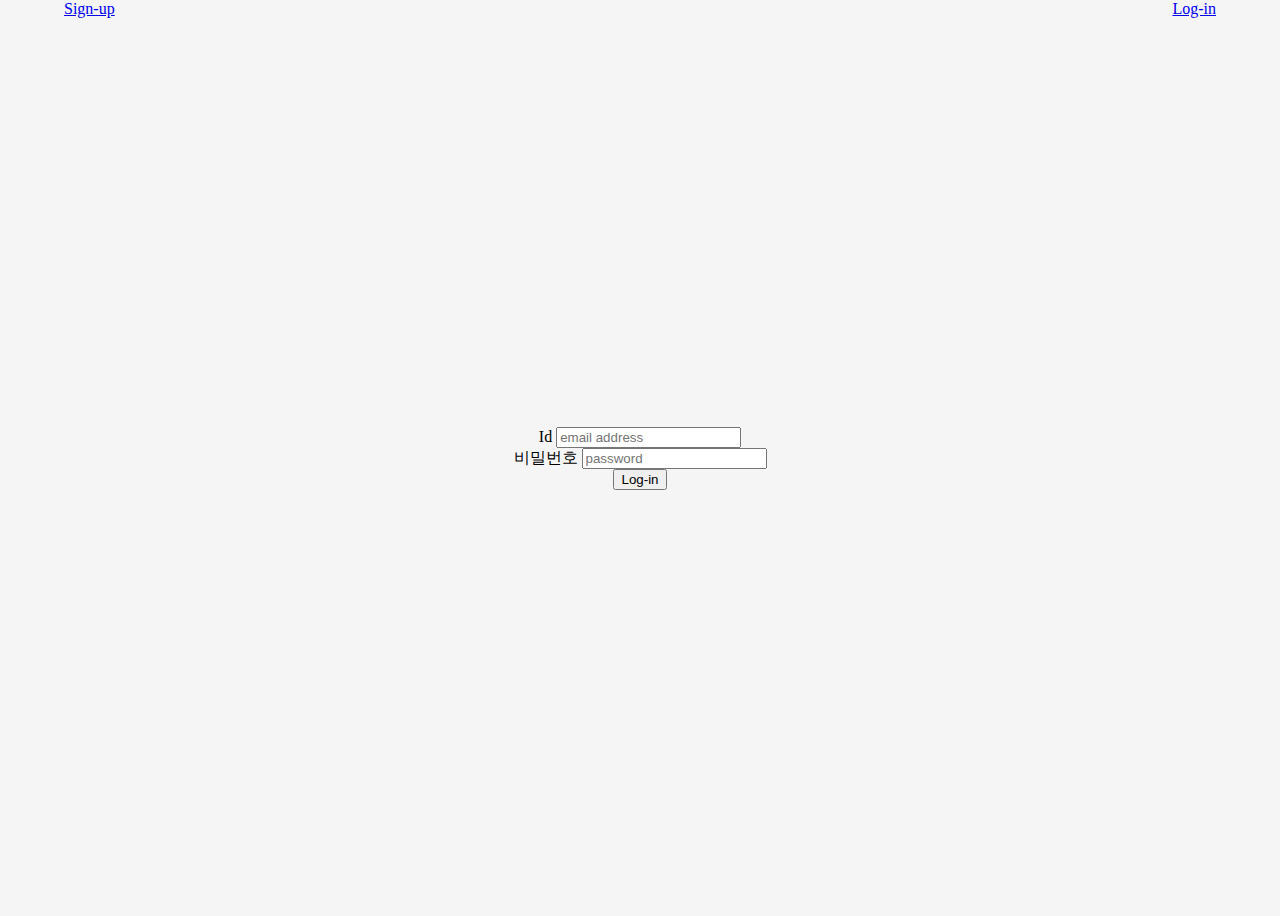
<file: index.html>
<!DOCTYPE html>
<html lang="en">

<head>
  <meta charset="UTF-8">
  <meta http-equiv="X-UA-Compatible" content="IE=edge">
  <meta name="viewport" content="width=device-width, initial-scale=1.0">
  <link href="https://cdn.jsdelivr.net/npm/bootstrap@5.2.2/dist/css/bootstrap.min.css" rel="stylesheet"
    integrity="sha384-Zenh87qX5JnK2Jl0vWa8Ck2rdkQ2Bzep5IDxbcnCeuOxjzrPF/et3URy9Bv1WTRi" crossorigin="anonymous">
  <link href="style.css" rel="stylesheet">
  <title>Log-in</title>
</head>

<body class="text-center">
  <div class="navigation-bar">
    <nav class="navbar sticky-top navbar-light bg-light">
      <a class="navbar-brand" href="signup_page.html">Sign-up</a>
      <a class="navbar-brand" href="login_page.html">Log-in</a>
    </nav>
  </div>
  <form class="loginpage">
    <div class="mb-3">
      <label for="exampleInputId1" class="id">Id</label>
      <input type="email" class="form-control" id="input-email" placeholder="email address">
      <div id="emailHelp" class="form-text"></div>
    </div>
    <div class="mb-3">
      <label for="exampleInputPassword1" class="form-label">비밀번호</label>
      <input type="password" class="form-control" id="input-password" placeholder="password">
    </div>
    <input type="button" class="btn btn-primary" id="btn-login" value="Log-in">
  </form>
  <script src="https://cdn.jsdelivr.net/npm/bootstrap@5.2.2/dist/js/bootstrap.bundle.min.js"
    integrity="sha384-OERcA2EqjJCMA+/3y+gxIOqMEjwtxJY7qPCqsdltbNJuaOe923+mo//f6V8Qbsw3"
    crossorigin="anonymous"></script>
  <script src="login_page.js"></script>
</body>

</html>
</file>
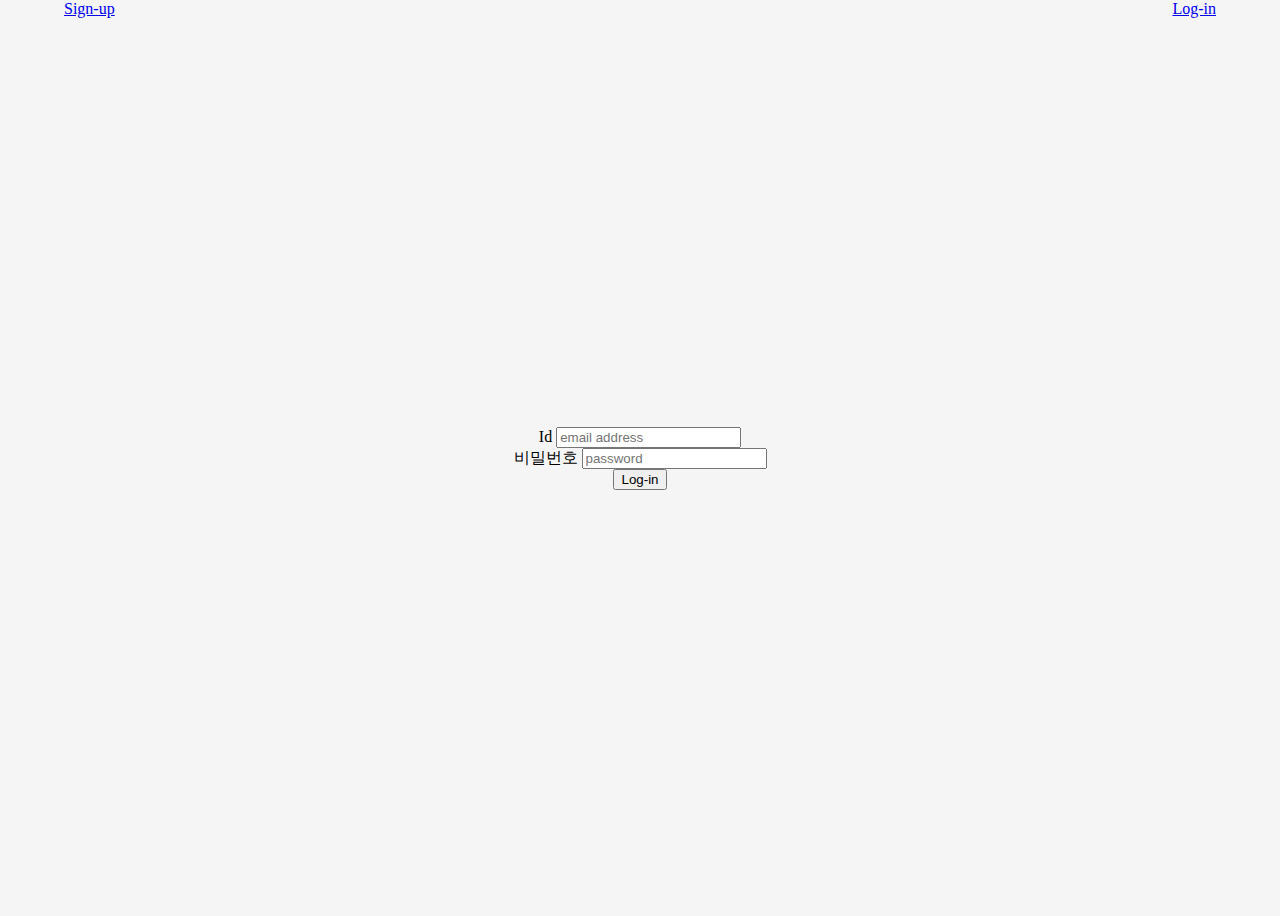
<file: login_page.html>
<!DOCTYPE html>
<html lang="en">

<head>
  <meta charset="UTF-8">
  <meta http-equiv="X-UA-Compatible" content="IE=edge">
  <meta name="viewport" content="width=device-width, initial-scale=1.0">
  <link href="https://cdn.jsdelivr.net/npm/bootstrap@5.2.2/dist/css/bootstrap.min.css" rel="stylesheet"
    integrity="sha384-Zenh87qX5JnK2Jl0vWa8Ck2rdkQ2Bzep5IDxbcnCeuOxjzrPF/et3URy9Bv1WTRi" crossorigin="anonymous">
  <link href="style.css" rel="stylesheet">
  <title>Log-in</title>
</head>

<body class="text-center">
  <div class="navigation-bar">
    <nav class="navbar sticky-top navbar-light bg-light">
      <a class="navbar-brand" href="signup_page.html">Sign-up</a>
      <a class="navbar-brand" href="login_page.html">Log-in</a>
    </nav>
  </div>
  <form class="loginpage">
    <div class="mb-3">
      <label for="exampleInputId1" class="id">Id</label>
      <input type="email" class="form-control" id="input-email" placeholder="email address">
      <div id="emailHelp" class="form-text"></div>
    </div>
    <div class="mb-3">
      <label for="exampleInputPassword1" class="form-label">비밀번호</label>
      <input type="password" class="form-control" id="input-password" placeholder="password">
    </div>
    <input type="button" class="btn btn-primary" id="btn-login" value="Log-in">
  </form>
  <script src="https://cdn.jsdelivr.net/npm/bootstrap@5.2.2/dist/js/bootstrap.bundle.min.js"
    integrity="sha384-OERcA2EqjJCMA+/3y+gxIOqMEjwtxJY7qPCqsdltbNJuaOe923+mo//f6V8Qbsw3"
    crossorigin="anonymous"></script>
  <script src="login_page.js"></script>
</body>

</html>
</file>
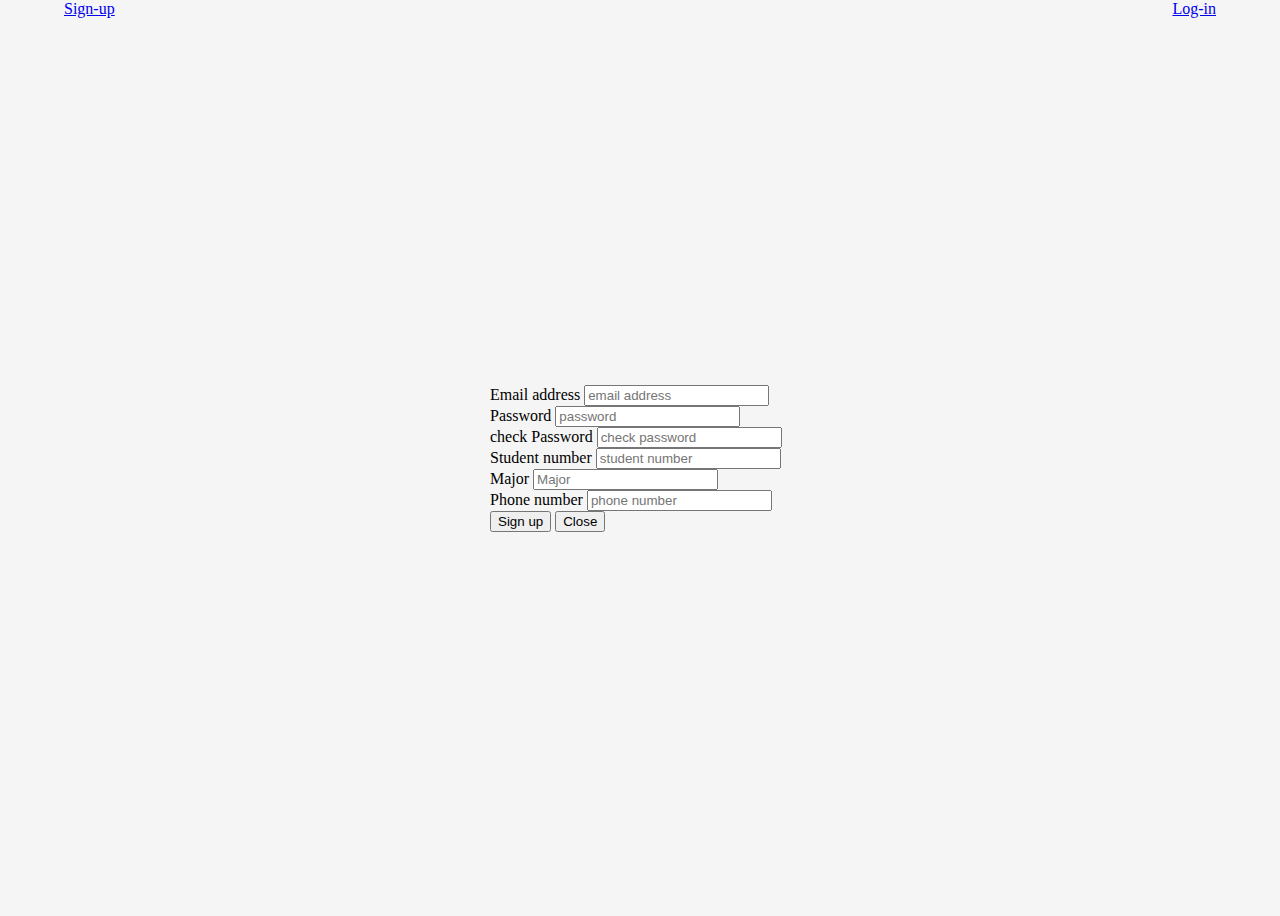
<file: signup_page.html>
<!DOCTYPE html>
<html lang="en">

<head>
  <meta charset="UTF-8">
  <meta http-equiv="X-UA-Compatible" content="IE=edge">
  <meta name="viewport" content="width=device-width, initial-scale=1.0">
  <link href="https://cdn.jsdelivr.net/npm/bootstrap@5.2.2/dist/css/bootstrap.min.css" rel="stylesheet"
    integrity="sha384-Zenh87qX5JnK2Jl0vWa8Ck2rdkQ2Bzep5IDxbcnCeuOxjzrPF/et3URy9Bv1WTRi" crossorigin="anonymous">
  <link href="style.css" rel="stylesheet">
  <title>Sign-up</title>
</head>

<body>
  <form class="navigation-bar">
    <nav class="navbar sticky-top navbar-light bg-light">
      <a class="navbar-brand" href="signup_page.html">Sign-up</a>
      <a class="navbar-brand" href="index.html">Log-in</a>
    </nav>
  </form>
  <form class="signuppage">
    <div class="mb-3">
      <label for="exampleInputEmail" class="form-label">Email address</label>
      <input type="email" class="form-control" id="input-email" aria-describedby="emailHelp" placeholder="email address"
        maxlength="30" oninput="checkEmail()">
      <span class="wMessage" id="wrong-email"></span>
    </div>
    <div class="mb-3">
      <label for="exampleInputPassword" class="form-label">Password</label>
      <input type="password" class="form-control" id="input-password" placeholder="password"
      maxlength="20" onblur="checkPassword()">
    </div>
    <div class="mb-3">
      <label for="checkPassword" class="form-label">check Password</label>
      <input type="password" class="form-control" id="check-password" placeholder="check password"
        maxlength="20" oninput="checkPassword()">
      <span class="wMessage" id="wrong-password"></span>
    </div>
    <div class="mb-3">
      <label for="exampleInputStudentNumber" class="form-label">Student number</label>
      <input type="number" class="form-control" id="student-number" placeholder="student number"
       oninput= "checkNumber()" onchange="checkMajor()">
      <span class="wMessage" id="wrong-studentnumber"></span>
    </div>
    <div class="mb-3">
      <label for="exampleInputStudentNumber" class="form-label">Major</label>
      <input class="form-control" type="text" id="major" placeholder="Major" readonly>
    </div>
    <div class="mb-3">
      <label for="exampleInputPhoneNumber" class="form-label">Phone number</label>
      <input type="text" class="form-control" id="phone-number" placeholder="phone number"
        onkeyup="this.value=this.value.replace(/[^0-9]/g,'')" oninput="insertHyphen()" />
      <span class="wMessage" id="wrong-phonenumber"></span>
    </div>
    <button type="signup" class="btn btn-primary" id="btn-signup">Sign up</button>
    <input type="button" class="btn btn-primary" id="btn-close" value="Close">
  </form>
  <script src="https://cdn.jsdelivr.net/npm/bootstrap@5.2.2/dist/js/bootstrap.bundle.min.js"
    integrity="sha384-OERcA2EqjJCMA+/3y+gxIOqMEjwtxJY7qPCqsdltbNJuaOe923+mo//f6V8Qbsw3"
    crossorigin="anonymous"></script>
  <script src="signup_page.js"></script>
</body>

</html>
</file>
<file: style.css>
body {
    display: flex;
    justify-content: center;
    align-items: center;
    flex-direction: column;
    background-color: whitesmoke;
    height: 100vh;
}

.navigation-bar {
    position: absolute;
    top: 0px;
}

.navbar {
    display: flex;
    justify-content: space-between;
    width: 90vw;
}

.text-center {
    text-align: center;
}

.mb-3 {
    width: 300px;
}

.wMessage {
    font-size: smaller;
    color: dimgrey;
}

#student-number {
    input::-webkit-outer-spin-button,
    input::-webkit-inner-spin-button {
        -webkit-appearance: none;
        margin: 0;
    }
}
</file>
